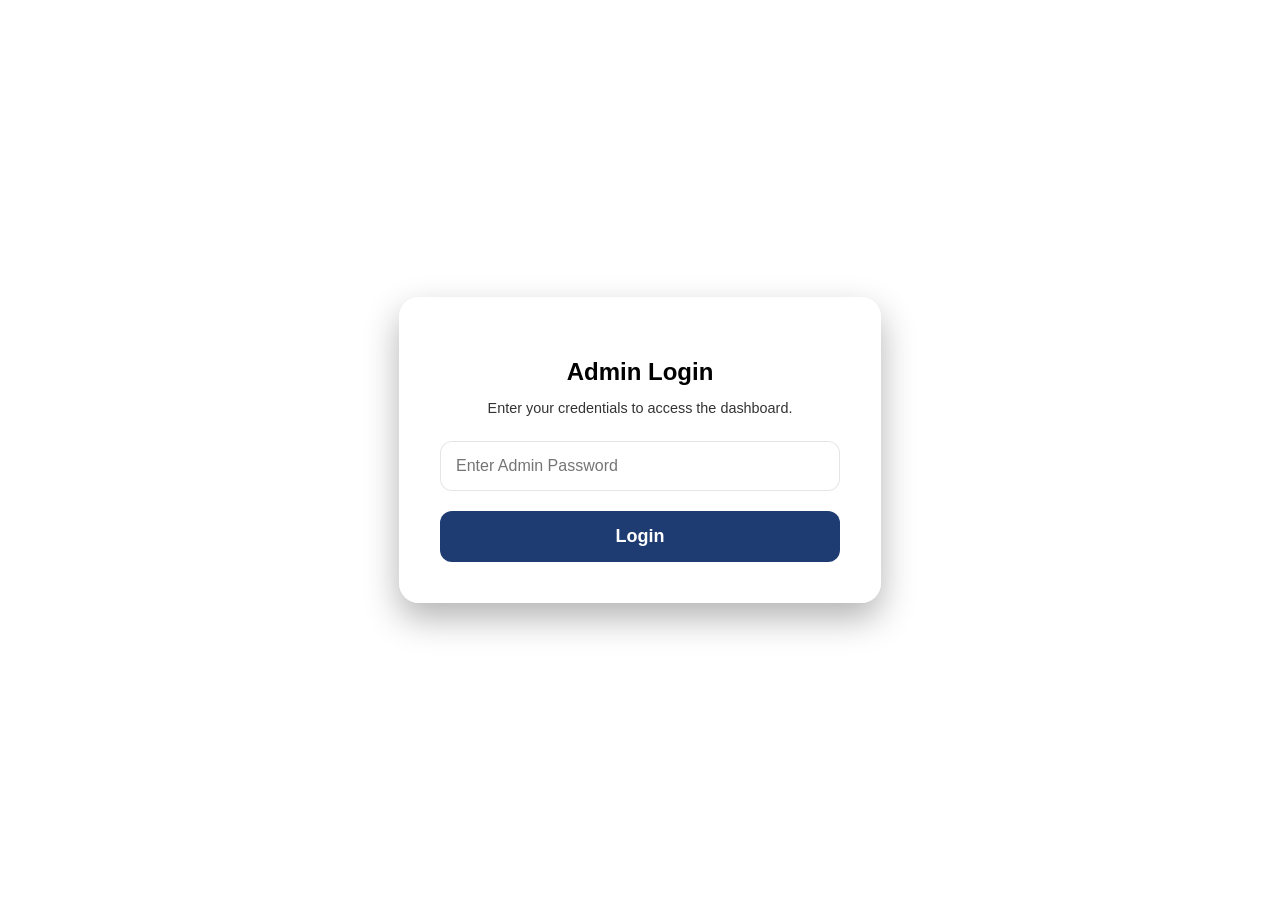
<file: templates/login.html>
<!DOCTYPE html>
<html lang="en">
<head>
    <meta charset="UTF-8">
    <title>Ceylon Vibe - Admin Login</title>
    <meta name="viewport" content="width=device-width, initial-scale=1.0">
    <style>
        body, html {
            height: 100%;
            margin: 0;
            font-family: 'Poppins', sans-serif;
        }

        body {
            background-image: url('https://images.unsplash.com/photo-1506744038136-46273834b3fb?ixlib=rb-4.0.3&auto=format&fit=crop&w=1920&q=80');
            background-size: cover;
            background-position: center;
            background-repeat: no-repeat;
            animation: zoomEffect 15s ease infinite alternate;
            display: flex;
            justify-content: center;
            align-items: center;
        }

        @keyframes zoomEffect {
            0% { background-size: 100% 100%; }
            100% { background-size: 110% 110%; }
        }

        .login-container {
            width: 100%;
            max-width: 400px;
            background: rgba(255, 255, 255, 0.5); 
            backdrop-filter: blur(15px);
            -webkit-backdrop-filter: blur(15px);
            border: 1px solid rgba(255, 255, 255, 0.3);
            padding: 40px;
            border-radius: 20px;
            box-shadow: 0 15px 35px rgba(0,0,0,0.3);
            text-align: center;
            color: #000;
        }

        h2 { color: #000; margin-bottom: 10px; }
        p { color: #333; margin-bottom: 25px; font-size: 0.9em; }

        input[type="password"] {
            width: 100%;
            padding: 15px;
            margin-bottom: 20px;
            background: rgba(255, 255, 255, 0.7);
            border: 1px solid rgba(0, 0, 0, 0.1);
            border-radius: 12px;
            font-size: 16px;
            box-sizing: border-box;
            transition: 0.3s;
        }

        input[type="password"]:focus {
            border-color: #1e3c72;
            outline: none;
            background: rgba(255, 255, 255, 0.9);
        }

        button {
            width: 100%;
            background: #1e3c72;
            color: white;
            padding: 15px;
            border: none;
            border-radius: 12px;
            font-size: 18px;
            font-weight: 600;
            cursor: pointer;
            transition: 0.3s;
        }

        button:hover {
            background: #00b4db;
            transform: translateY(-2px);
        }

        #error-message {
            background: rgba(255, 77, 77, 0.15);
            padding: 10px;
            border-radius: 8px;
            border: 1px solid #ff4d4d;
            color: #d63031;
            margin-bottom: 20px;
            font-weight: 600;
            display: none; /* Flask එකෙන් එන error එක අනුව මේක පේනවා */
        }
    </style>
</head>
<body>

    <!-- ඉහත ඇති CSS සියල්ල එලෙසම තබා ගන්න -->

<div class="login-container">
    <h2>Admin Login</h2>
    <p>Enter your credentials to access the dashboard.</p>

    <!-- Error Message එක -->
    <div id="error-message">Invalid password! Please try again.</div>

    <!-- action එක ඉවත් කරා, අපි JavaScript හරහා පාලනය කරන්නේ -->
    <form id="loginForm">
        <input type="password" id="password" name="password" placeholder="Enter Admin Password" required>
        <button type="submit" id="loginBtn">Login</button>
    </form>
</div>

<script>
    const form = document.getElementById('loginForm');
    const errorMessage = document.getElementById('error-message');

    form.addEventListener('submit', function(e) {
        e.preventDefault(); 
        
        const password = document.getElementById('password').value;

        // URL එක අතින්ම ලබා දෙන්න (මේක වැඩ කරනවා නම් ප්‍රශ්නයක් නැත)
        fetch('/login', { 
            method: 'POST',
            body: new URLSearchParams({ 'password': password }),
            headers: { 'Content-Type': 'application/x-www-form-urlencoded' }
        })
        .then(response => {
            if (!response.ok) {
                throw new Error('Network response was not ok');
            }
            return response.json();
        })
        .then(data => {
            if (data.status === 'success') {
                window.location.href = '/admin/feedbacks'; 
            } else {
                errorMessage.style.display = 'block';
                document.getElementById('password').value = '';
            }
        })
        .catch(error => {
            console.error('Error:', error);
            alert("කරුණාකර සර්වර් එක සහ route එක පරීක්ෂා කරන්න.");
        });
    });
</script>
</body>
</html>
</file>
